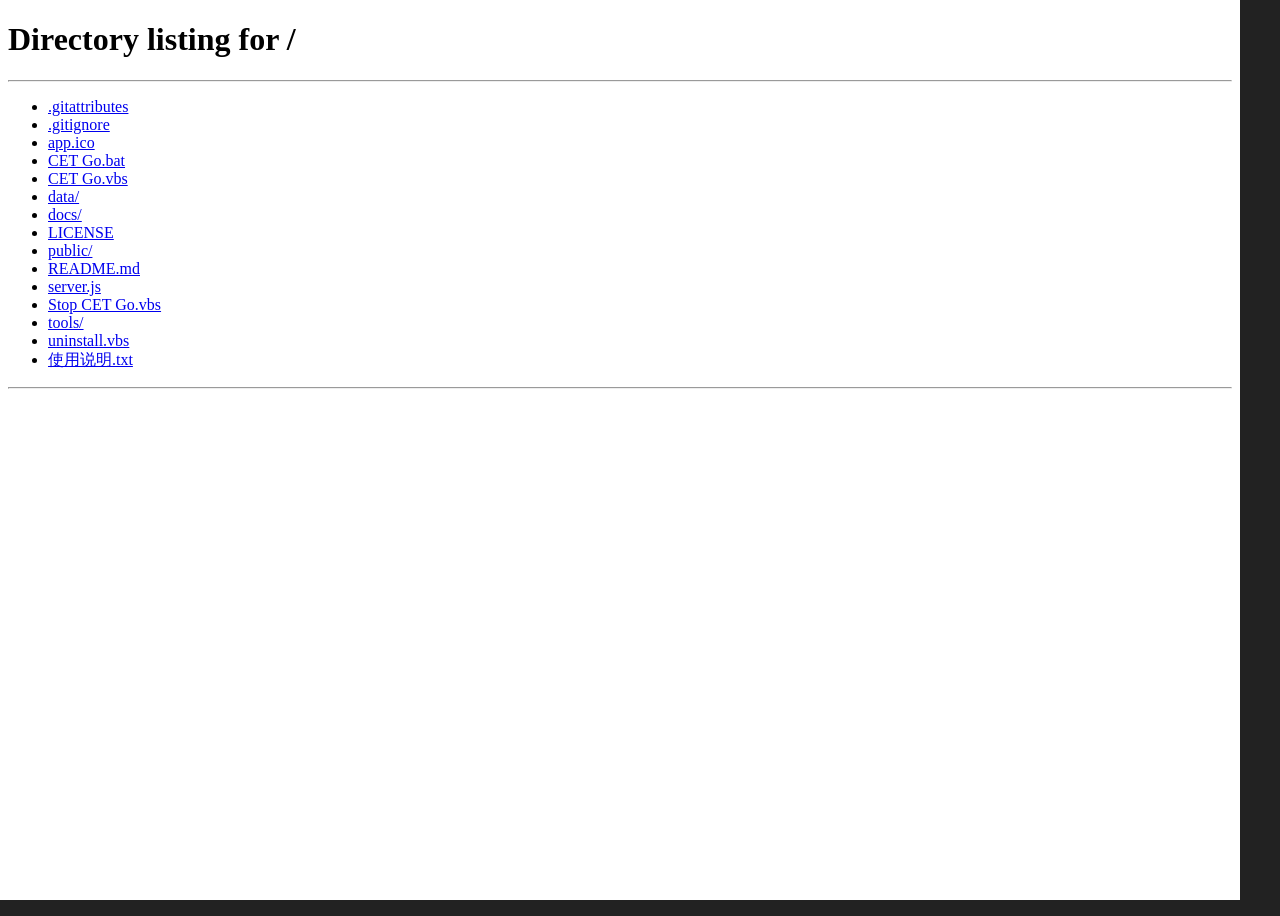
<file: public/_diag.html>
<!DOCTYPE html>
<html lang="zh-CN">
<head>
<meta charset="UTF-8">
<title>-</title>
<style>
  html,body{margin:0;background:#222;font:12px/1.5 Consolas,monospace;color:#ddd}
  iframe{border:0;display:block;background:#fff}
  pre{margin:0;padding:8px;white-space:pre-wrap}
</style>
</head>
<body>
<iframe id="f"></iframe>
<pre id="out"></pre>
<script>
const Q = new URLSearchParams(location.search);
const W = +(Q.get('w') || 1240), H = +(Q.get('h') || 900);
const SCENE = Q.get('scene') || 'title';
const IDX = +(Q.get('idx') || 0);
const f = document.getElementById('f'), out = document.getElementById('out');
f.style.width = W + 'px'; f.style.height = H + 'px'; f.src = '/';

const L = [];
function push(s) { L.push(s); }
function finish(tag) {
  out.textContent = L.join('\n');
  document.title = tag + ' :: ' + W + 'x' + H + ' :: ' + (L.filter(x => /^!/.test(x)).join(' ') || 'no-issue');
}

let tries = 0;
const iv = setInterval(function () {
  tries++;
  let w, d;
  try { w = f.contentWindow; d = f.contentDocument; } catch (e) { return; }
  if (!w || !d || !w.App || !w.App.Words || !w.App.Words.loaded) {
    if (tries > 160) { clearInterval(iv); push('TIMEOUT'); finish('TIMEOUT'); }
    return;
  }
  clearInterval(iv);
  // 冻结动画/过渡：headless 下它们不随虚拟时钟推进，量到的是起始帧
  const st = d.createElement('style');
  st.textContent = '*,*::before,*::after{animation:none!important;transition:none!important}';
  d.head.appendChild(st);
  try { run(w, d); finish('OK'); }
  catch (e) { push('!! ' + e.message); finish('ERR'); }
}, 60);

function run(w, d) {
  const App = w.App;
  const $ = s => d.querySelector(s);
  const R = el => { const r = el.getBoundingClientRect(); return r; };
  const fx = n => Math.round(n * 10) / 10;

  push('viewport ' + w.innerWidth + 'x' + w.innerHeight + '  dpr=' + w.devicePixelRatio);
  push('scene ' + SCENE);

  if (SCENE === 'title') {
    App._show('s-title');
    App._renderTitle();
    App.setFocus(IDX, true);

    const stage = $('#stage'), head = $('.ttl-head'), car = $('.car'),
          view = $('#carView'), foot = $('.car-foot'), ticker = $('#s-title .ticker'),
          track = $('#modeGrid'), cards = d.querySelectorAll('#modeGrid .car-card');
    const sr = R(stage);
    push('stage  ' + fx(sr.width) + 'x' + fx(sr.height) + '  maxW=' + w.getComputedStyle(stage).maxWidth);
    push('head   h=' + fx(R(head).height));
    push('car    h=' + fx(R(car).height) + '  view=' + fx(R(view).width) + 'x' + fx(R(view).height));
    push('foot   h=' + fx(R(foot).height));
    push('ticker h=' + fx(R(ticker).height));
    push('card   ' + fx(R(cards[0]).width) + 'x' + fx(R(cards[0]).height) +
         '  css=' + w.getComputedStyle(track).getPropertyValue('--cw').trim() + '/' +
         w.getComputedStyle(track).getPropertyValue('--ch').trim());
    const on = cards[App.getFocusIdx ? App.getFocusIdx() : IDX];
    if (on) {
      const cr = R(on), vr = R(view);
      push('on-card L/R ' + fx(cr.left) + ' / ' + fx(cr.right) + '   mid=' + fx((cr.left + cr.right) / 2) +
           '  viewMid=' + fx((vr.left + vr.right) / 2));
      push('on-card T/B ' + fx(cr.top) + ' / ' + fx(cr.bottom) + '   view T/B ' + fx(vr.top) + ' / ' + fx(vr.bottom));
      if (cr.top < vr.top - 1 || cr.bottom > vr.bottom + 1) push('!! 卡面被上下裁切');
      if (Math.abs((cr.left + cr.right) / 2 - (vr.left + vr.right) / 2) > 3) push('!! 未居中');
    }
    // 各块之间有没有重叠
    const seq = [[head, 'head'], [car, 'car'], [foot, 'foot'], [ticker, 'ticker']];
    for (let i = 1; i < seq.length; i++) {
      const a = R(seq[i - 1][0]), b = R(seq[i][0]);
      const gap = b.top - a.bottom;
      push('gap ' + seq[i - 1][1] + '→' + seq[i][1] + ' = ' + fx(gap));
      if (gap < -1) push('!! ' + seq[i - 1][1] + ' 与 ' + seq[i][1] + ' 重叠');
    }
    if (R(ticker).bottom > sr.bottom + 1) push('!! 跑马灯溢出舞台底');
  }

  if (SCENE === 'game') {
    App._show('s-title'); App._renderTitle(); App.setFocus(0, true);
    App.startFlow('classic'); App.confirmReady();
    const hud = $('.hud'), depth = $('#depth'), chara = $('#chara'),
          row = $('.answer-row'), ops = $('.ops'), bar = $('#timeBar');
    push('hud    ' + fx(R(hud).width) + 'x' + fx(R(hud).height) +
         '  right=' + fx(R(hud).right) + '  vw=' + w.innerWidth);
    if (R(hud).right > w.innerWidth + 1 || R(hud).left < -1) push('!! HUD 横向溢出');
    push('timebar w=' + fx(R(bar).width));
    push('depth  ' + fx(R(depth).width) + 'x' + fx(R(depth).height));
    push('chara  ' + fx(R(chara).width) + 'x' + fx(R(chara).height) +
         '  L=' + fx(R(chara).left) + ' T=' + fx(R(chara).top) +
         ' R=' + fx(R(chara).right) + ' B=' + fx(R(chara).bottom));
    if (R(chara).bottom > R(row).top + 1 && R(chara).left < R(depth).right) {
      push('? 看板娘底部 ' + fx(R(chara).bottom) + ' 低于输入区顶部 ' + fx(R(row).top));
    }
    push('row    ' + fx(R(row).width) + 'x' + fx(R(row).height) + '  T/B=' + fx(R(row).top) + '/' + fx(R(row).bottom));
    push('ops    ' + fx(R(ops).width) + 'x' + fx(R(ops).height) + '  T/B=' + fx(R(ops).top) + '/' + fx(R(ops).bottom));
    if (R(ops).bottom > w.innerHeight + 1) push('!! ops 溢出视口底');
    // 题面是否出舞台
    const verse = $('.verse');
    push('verse  ' + fx(R(verse).width) + 'x' + fx(R(verse).height) +
         '  T/B=' + fx(R(verse).top) + '/' + fx(R(verse).bottom) +
         '   depth T/B=' + fx(R(depth).top) + '/' + fx(R(depth).bottom));
    if (R(verse).top < R(depth).top - 1 || R(verse).bottom > R(depth).bottom + 1) push('!! 题面溢出纵深舞台');
  }

  if (SCENE === 'over' || SCENE === 'set' || SCENE === 'wrong' || SCENE === 'ready') {
    const map = { over: 's-over', set: 's-set', wrong: 's-wrong', ready: 's-ready' };
    App._show('s-title'); App._renderTitle();
    App.startFlow('classic'); App.confirmReady();
    if (SCENE === 'over') { App.getGame().score = 1234; App._gameOver(); }
    if (SCENE === 'set') { App._renderSettings(); App._show('s-set'); }
    if (SCENE === 'wrong') { App._renderWrong(); App._show('s-wrong'); }
    if (SCENE === 'ready') { App._show('s-ready'); }
    const scr = $('#' + map[SCENE]);
    const sr = R(scr);
    push('screen ' + fx(sr.width) + 'x' + fx(sr.height) + ' scrollH=' + scr.scrollHeight);
    if (scr.scrollHeight > scr.clientHeight + 2) push('! 需要滚动 ' + (scr.scrollHeight - scr.clientHeight) + 'px');
    const parts = [];
    Array.prototype.forEach.call(scr.children, el => {
      if (el.hidden) return;
      const r = R(el);
      if (r.width === 0 && r.height === 0) return;
      parts.push((el.className || el.id || el.tagName).toString().split(' ')[0] +
                 '[' + fx(r.top) + '~' + fx(r.bottom) + ']');
    });
    push('blocks ' + parts.join('  '));
  }
}
</script>
</body>
</html>
</file>
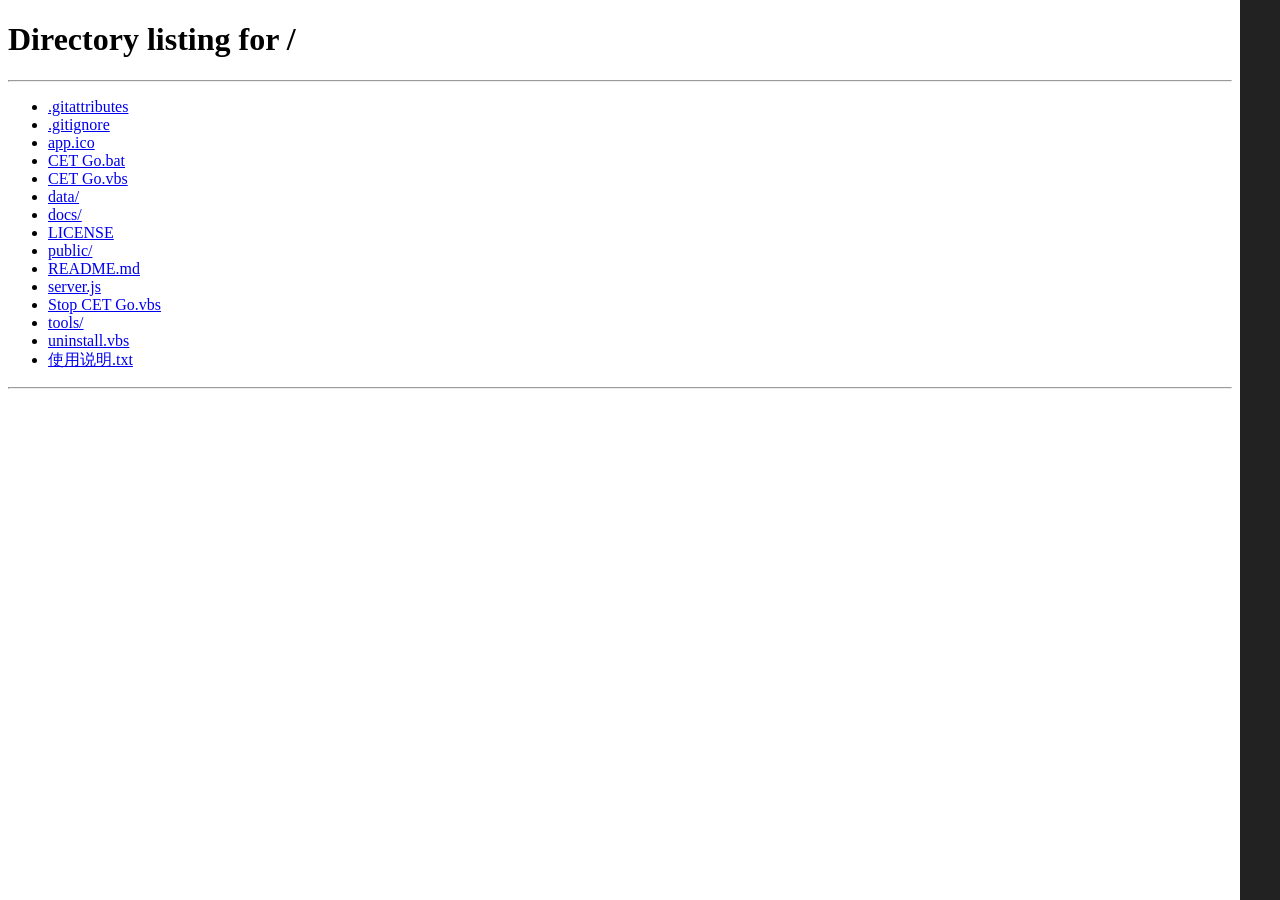
<file: public/_shot.html>
<!DOCTYPE html>
<html><head><meta charset="utf-8"><title>shot</title>
<style>html,body{margin:0;background:#222;overflow:hidden}
iframe{border:0;display:block;background:#fff}</style></head>
<body>
<iframe id="f" src="/"></iframe>
<script>
const Q = new URLSearchParams(location.search);
const W = +(Q.get('w') || 1240), H = +(Q.get('h') || 900);
const SCENE = Q.get('scene') || 'title';
const IDX = +(Q.get('idx') || 1);
const f = document.getElementById('f');
f.style.width = W + 'px';
f.style.height = H + 'px';

function boot(w, d) {
  if (!w.App || !w.App.Words || !w.App.Words.loaded) return false;
  if (!d.querySelector('#s-title')) return false;
  return true;
}

let tries = 0;
const iv = setInterval(function () {
  tries++;
  let w, d;
  try { w = f.contentWindow; d = f.contentDocument; } catch (e) { w = null; }
  if (!w || !d) return;
  if (!boot(w, d)) {
    const why = 'poll' + tries + ' App=' + !!(w && w.App) + ' Words=' + !!(w && w.App && w.App.Words) +
                ' loaded=' + (w && w.App && w.App.Words ? !!w.App.Words.loaded : '-') + ' title=' + !!d.querySelector('#s-title');
    document.title = why;
    return;
  }
  clearInterval(iv);
  Promise.resolve()
    .then(function () { return play(w, d); })
    .then(function () { document.title = 'OK ' + SCENE + ' ' + W + 'x' + H; },
          function (e) { document.title = 'ERR ' + e.message; });
}, 50);

function freezeAnim(d) {
  const st = d.createElement('style');
  st.textContent = '*,*::before,*::after{animation:none!important;transition:none!important}';
  d.head.appendChild(st);
}

async function play(w, d) {
  const App = w.App;
  App._show('s-title');
  App._renderTitle();

  const startGame = function (k) {
    App.startFlow(k || 'classic');
    App.confirmReady();
  };
  /* 截图冻结：让 .show 的入场动画直接落到终态，否则无头下整屏停在 opacity:0 */
  freezeAnim(d);

  if (SCENE === 'title') {
    App.setFocus && App.setFocus(IDX);
  } else if (SCENE === 'ready') {
    App.setFocus && App.setFocus(IDX);
    App.decide && App.decide();
  } else if (SCENE === 'game') {
    startGame();
    App.paintApproach(+(Q.get('p') || 0.35));
    App.fitVerse();
  } else if (SCENE === 'long') {
    startGame();
    const G = App.getGame();
    let best = null;
    G.pool.forEach(function (it) {
      const m = w.App.Words.meaning(it.tr, 2);
      if (!best || m.length > best.m.length) best = { m: m, it: it };
    });
    if (best) {
      G.cur = best.it;
      d.getElementById('gCn').textContent = best.m;
      d.getElementById('gPos').textContent = w.App.Words.posOf(best.it);
      d.getElementById('gHint').innerHTML = w.App.Words.hintMask(best.it.w, 0).replace(/_/g, '–');
      d.getElementById('gLen').hidden = false;
      d.getElementById('gLen').innerHTML = '<b>' + w.App.Words.letterCount(best.it.w) + '</b> 字母';
    }
    App.paintApproach(+(Q.get('p') || 0.10));
    App.fitVerse();
  } else if (SCENE === 'answer') {
    startGame();
    const G = App.getGame();
    G.cur = G.pool[0];
    d.getElementById('gCn').textContent = w.App.Words.meaning(G.cur.tr, 2);
    App.judge(G.cur.w, true);
    App.showReveal(G.cur);
    freezeAnim(d);
  } else if (SCENE === 'over') {
    startGame();
    const G = App.getGame();
    G.score = 4820; G.combo = 7; G.maxCombo = 12;
    G.correct = 24; G.wrong = 4; G.lives = 0;
    App._gameOver('lives');
    freezeAnim(d);
  } else if (SCENE === 'set') {
    App._renderSettings();
    App._show('s-set');
    freezeAnim(d);
  } else if (SCENE === 'wrong') {
    App._renderWrong();
    App._show('s-wrong');
    freezeAnim(d);
  }
}
</script>
</body></html>
</file>
